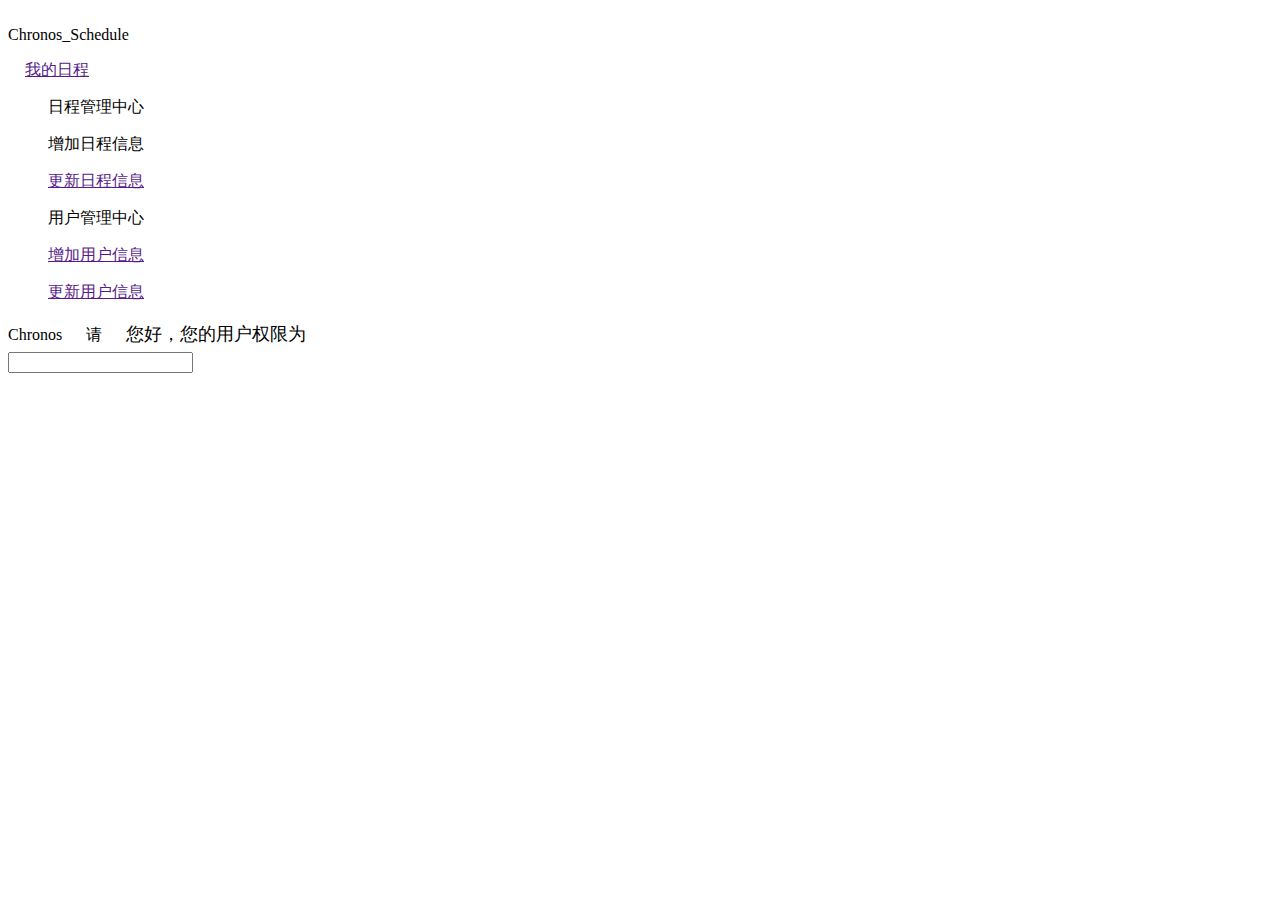
<file: src/main/resources/templates/index.html>
<!DOCTYPE html>
<html lang="en" xmlns:th="http://www.thymeleaf.org" xmlns:sec="https://www.w3.org/1999/xhtml">
<head>
    <meta charset="UTF-8">
    <meta name="viewport" content="width=device-width, initial-scale=1.0">
    <link rel="stylesheet" th:href="@{/back/css/style.css}"/>
    <link rel="stylesheet" th:href="@{/back/css/iconfont.css}"/>
    <link rel="stylesheet" th:href="@{/back/css/calendar.css}"/>
    <script th:src="@{/back/js/main.js}"></script>
    <script th:src="@{/back/js/zh-cn.js}"></script>
    <script th:src="@{/back/js/calendar.js}"></script>
    <script th:src="@{/back/js/jQuery v1.9.0.js}"></script>
    <title>时间之神|CHRONOS</title>
</head>
<body class="element">
<div id="left">
    <div class="home">
        <div class="logo">
            <a href="">
                <img th:src="@{/back/img/logo.png}" alt="">
            </a>
        </div>
        <div class="text">Chronos_Schedule</div>
    </div>
    <div class="box"></div>
    <div id="project" class="element">
        <div class="block">
            <ul class="active" style="padding-left:17px;">
                <a href="">
                    <span class="iconfont icon-home"></span>
                    <span>我的日程</span>
                </a>
            </ul>
        </div>
        <div class="normal_block">
            <div class="block">
                <ul>
                    <a th:href="@{/displaySchedule}">
                        <span class="iconfont icon-bangong-richeng"></span>
                        <span>日程管理中心</span>
                    </a>
                </ul>
                <ul>
                    <a th:href="@{/insertSchedule}">
                        <span class="iconfont icon-renwu"></span>
                        <span>增加日程信息</span>
                    </a>
                </ul>
                <ul>
                    <a href="">
                        <span class="iconfont icon-mubiao"></span>
                        <span>更新日程信息</span>
                    </a>
                </ul>
            </div>
        </div>
        <div class="normal_block" sec:authorize="hasAuthority('ROLE_privilege')">
            <div class="block">
                <ul>
                    <a th:href="@{/displayCustomer}">
                        <span class="iconfont icon-guanlipeizhi"></span>
                        <span>用户管理中心</span>
                    </a>
                </ul>
                <ul th:href="@{/insertCustomer}">
                    <a href="">
                        <span class="iconfont icon-zongjie"></span>
                        <span>增加用户信息</span>
                    </a>
                </ul>
                <ul>
                    <a href="">
                        <span class="iconfont icon-fujian"></span>
                        <span>更新用户信息</span>
                    </a>
                </ul>
            </div>
        </div>
    </div>
</div>
<div id="right">
    <div id="head_title" >
        <div style="float:left;">
            <span class="title_font">Chronos</span>
			<a>
				<span sec:authorize="isAnonymous()" class="iconfont icon-renyuanzengjia" style="padding-left: 20px;font-size: 24px;font-weight: bold" >
					<a th:href="@{/userLogin}"><span id="login-submit">请</span></a>
				</span>
			</a>
            <span sec:authorize="isAuthenticated()" style="padding-left: 20px;font-size: 18px;">
                <span sec:authentication="name" style="color: #007bff"></span>您好，您的用户权限为<span sec:authentication="principal.authorities" style="color:darkkhaki"></span>
                    <a>
                        <span class="iconfont icon-lingdang" style="font-size: 24px;font-weight: bold">
                            <form th:action="@{/mylogout}" method="post">
                                <input th:type="submit" th:value="注销" id="input-submit" />
                            </form>
                        </span>
                    </a>
            </span>
        </div>
    </div>
    <div id="blank"></div>
    <div id="content">
        <div id='calendar'></div>
    </div>
</div>
</body>
</html>
</file>
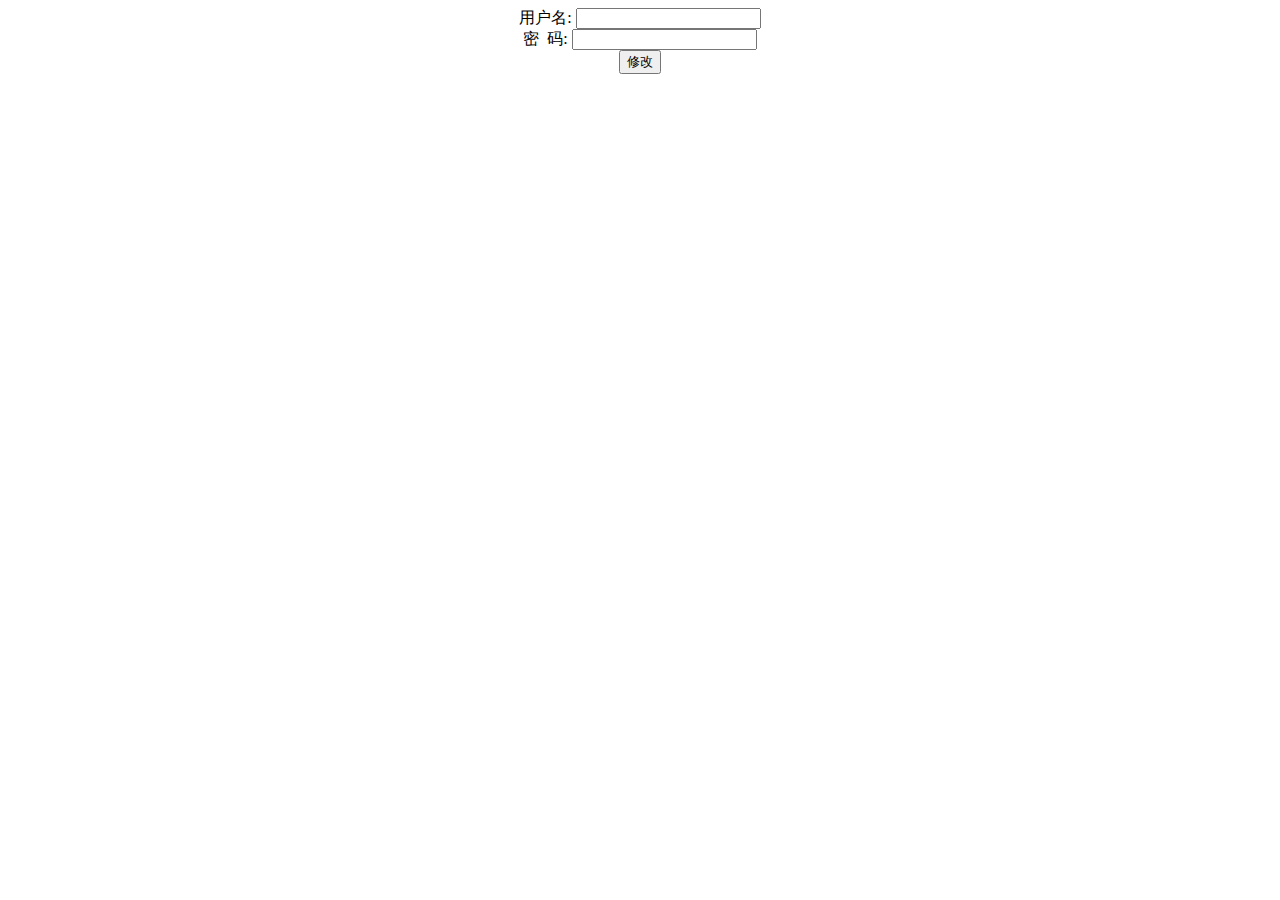
<file: src/main/resources/templates/csrf/csrfTest.html>
<!DOCTYPE html>
<html xmlns="http://www.w3.org/1999/xhtml" xmlns:th="http://www.thymeleaf.org">
<head>
    <meta charset="UTF-8">
    <title>用户修改</title>
</head>
<body>
<div align="center">
    <form method="post" th:action="@{/updateUser}">
      <!--  <input type="hidden" th:name="${_csrf.parameterName}" th:value="${_csrf.token}"/>-->
        用户名: <input type="text" name="username" /><br />
        密&nbsp;&nbsp;码: <input type="password" name="password" /><br />
        <button type="submit">修改</button>
    </form>
</div>
</body>
</html>
</file>
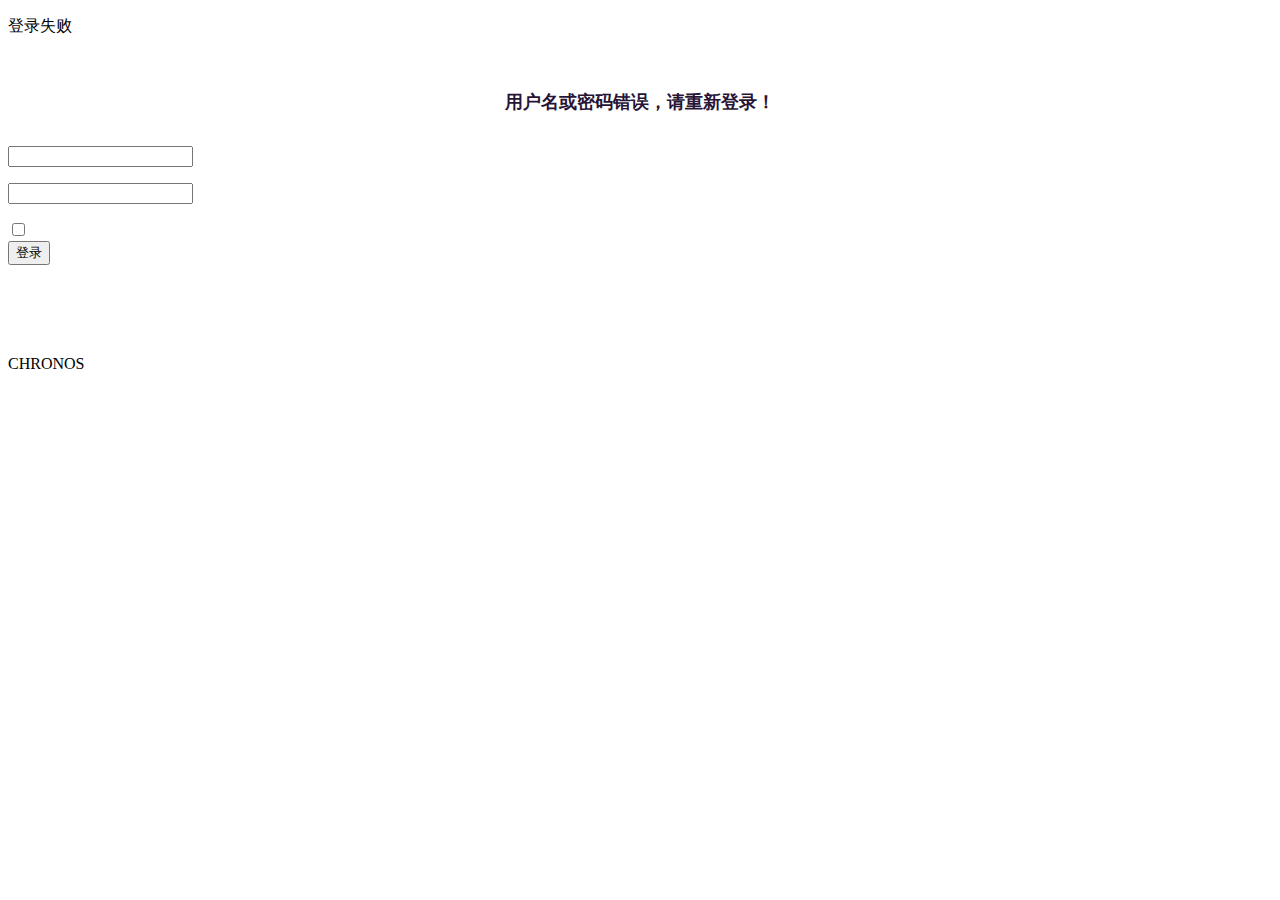
<file: src/main/resources/templates/login/login.html>
<!DOCTYPE html>
<html lang="en" xmlns:th="http://www.thymeleaf.org">
<head>
    <meta charset="UTF-8">
    <link rel="icon" type="image/x-icon" href="#" />
    <link rel="stylesheet" th:href="@{/assets/css/login.css}"/>
    <meta name="viewport" content="width=device-width, initial-scale=1.0">
    <title>账号登录</title>
</head>
<body>
<div id="bg">
    <div id="hint"><!-- 提示框 -->
        <p>登录失败</p>
    </div>
    <div id="login_wrap">
        <div id="login"><!-- 登录注册切换动画 -->
            <div id="status">
                <p  style="color: #fff;font-family: 华文楷体;" th:text="#{login.tip}">请登录</p>
            </div>
            <span>
                    <form th:action="@{/userLogin}" th:method="post" >
                        <!-- 用户登录错误信息提示框 -->
                        <div th:if="${param.error}" style="color: #281536;font-weight: bold;font-family: 华文楷体;height: 40px;text-align: center;font-size: 1.1em;" th:text="#{login.error}">
                            用户名或密码错误，请重新登录！
                        </div>
                        <p class="form"><input type="text" id="user" th:placeholder="#{login.username}" name="name"></p>
                        <p class="form"><input type="password" id="passwd" th:placeholder="#{login.password}" name="pwd"></p>
                        <div class="checkbox mb-3" style="color: #fff;font-family: 华文楷体;font-size: 1.1em">
                            <label>
                                <input type="checkbox" name="rememberme" th:text="#{login.rememberme}">
                            </label>
                        </div>
                        <button class="btn" type="submit" th:text="#{login.button}" onclick="login()">登录</button>
                        <p style="font-family: Arial;color: #fff;padding-top: 40px">© <i th:text="${currentYear}">2020</i>-<i th:text="${currentYear}+1">2021</i></p>
                    </form>
                </span>
        </div>

        <div id="login_img"><!-- 图片绘制框 -->
            <span class="circle">
                    <span></span>
                    <span></span>
                </span>
            <span class="star">
                    <span></span>
                    <span></span>
                    <span></span>
                    <span></span>
                    <span></span>
                    <span></span>
                    <span></span>
                    <span></span>
                </span>
            <span class="fly_star">
                    <span></span>
                    <span></span>
                </span>
            <p id="title">CHRONOS</p>
        </div>
    </div>
</div>
</body>
<script th:src="@{/assets/js/login.js}"></script>
</html>
</file>
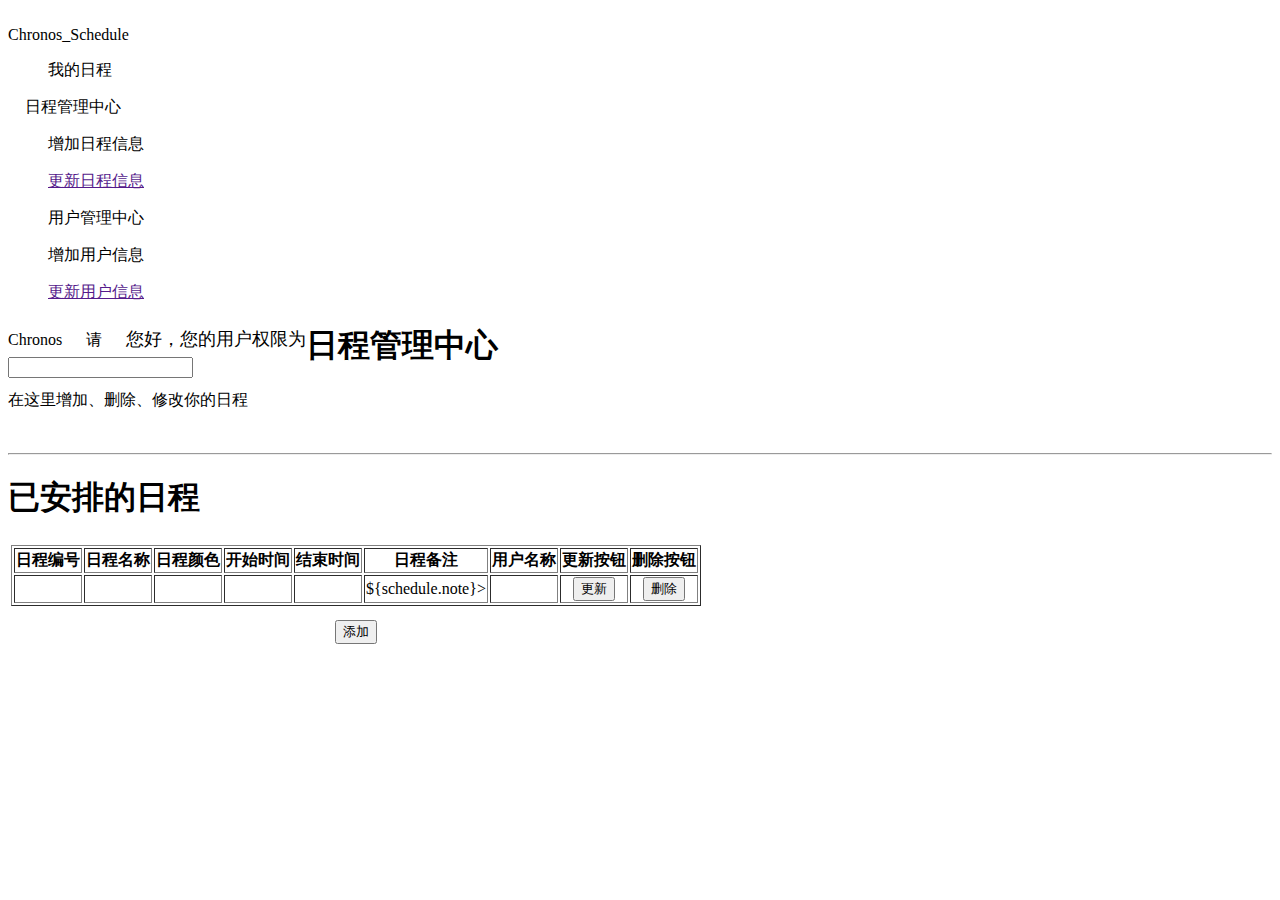
<file: src/main/resources/templates/detail/ordinary/displaySchedule.html>
<!DOCTYPE html>
<html lang="en" xmlns:th="http://www.thymeleaf.org" xmlns:sec="https://www.w3.org/1999/xhtml">
<head>
    <link rel="stylesheet" th:href="@{/assets/css/display.css}"/>
    <link rel="stylesheet" th:href="@{/back/css/style.css}"/>
    <link rel="stylesheet" th:href="@{/back/css/iconfont.css}"/>
    <title>日程信息表</title>
</head>
<body class="element">
<div id="left">
    <div class="home">
        <div class="logo">
            <a href="">
                <img th:src="@{/back/img/logo.png}" alt="">
            </a>
        </div>
        <div class="text">Chronos_Schedule</div>
    </div>
    <div class="box"></div>
    <div id="project" class="element">
        <div class="block">
            <ul>
                <a th:href="@{/}">
                    <span class="iconfont icon-home"></span>
                    <span>我的日程</span>
                </a>
            </ul>
        </div>
        <div class="normal_block">
            <div class="block">
                <ul class="active" style="padding-left:17px;">
                    <a th:href="@{/displaySchedule}">
                        <span class="iconfont icon-bangong-richeng"></span>
                        <span>日程管理中心</span>
                    </a>
                </ul>
                <ul>
                    <a th:href="@{/insertSchedule}">
                        <span class="iconfont icon-renwu"></span>
                        <span>增加日程信息</span>
                    </a>
                </ul>
                <ul>
                    <a href="">
                        <span class="iconfont icon-mubiao"></span>
                        <span>更新日程信息</span>
                    </a>
                </ul>
            </div>
        </div>
        <div class="normal_block" sec:authorize="hasAuthority('ROLE_privilege')">
            <div class="block">
                <ul>
                    <a th:href="@{/displayCustomer}">
                        <span class="iconfont icon-guanlipeizhi"></span>
                        <span>用户管理中心</span>
                    </a>
                </ul>
                <ul>
                    <a th:href="@{/insertCustomer}">
                        <span class="iconfont icon-zongjie"></span>
                        <span>增加用户信息</span>
                    </a>
                </ul>
                <ul>
                    <a href="">
                        <span class="iconfont icon-fujian"></span>
                        <span>更新用户信息</span>
                    </a>
                </ul>
            </div>
        </div>
    </div>
</div>
<div id="right">
    <div id="head_title" >
        <div style="float:left;">
            <span class="title_font">Chronos</span>
            <a>
				<span sec:authorize="isAnonymous()" class="iconfont icon-renyuanzengjia" style="padding-left: 20px;font-size: 24px;font-weight: bold" >
					<a th:href="@{/userLogin}"><span id="login-submit">请</span></a>
				</span>
            </a>
            <span sec:authorize="isAuthenticated()" style="padding-left: 20px;font-size: 18px;">
                <span sec:authentication="name" style="color: #007bff"></span>您好，您的用户权限为<span sec:authentication="principal.authorities" style="color:darkkhaki"></span>
                    <a>
                        <span class="iconfont icon-lingdang" style="font-size: 24px;font-weight: bold">
                            <form th:action="@{/mylogout}" method="post">
                                <input th:type="submit" th:value="注销" id="input-submit" />
                            </form>
                        </span>
                    </a>
            </span>
        </div>
    </div>
    <div id="blank"></div>
    <div id="content">
        <div class="jumbotron">
            <h1>日程管理中心</h1>
            <p>在这里增加、删除、修改你的日程</p>
        </div>
        <div class="container">
            <br>
            <hr>
            <h1 style="font-family: 'neo', '华文楷体';">已安排的日程</h1>

            <table border="0">
                <tr>
                    <td align="center">
                        <table width="100%" border="1">
                            <tr align="center">
                                <th scope="col">日程编号</th>
                                <th scope="col">日程名称</th>
                                <th scope="col">日程颜色</th>
                                <th scope="col">开始时间</th>
                                <th scope="col">结束时间</th>
                                <th scope="col">日程备注</th>
                                <th scope="col">用户名称</th>
                                <th scope="col">更新按钮</th>
                                <th scope="col">删除按钮</th>
                            </tr>
                            <tr align="center" th:each="schedule:${schList}">
                                <td th:text="${schedule.id}"></td>
                                <td th:text="${schedule.sch_name}"></td>
                                <td>
                                    <div th:style="'background-color:' + ${schedule.type} + ''" class="color-td"></div>
                                </td>
                                <td th:text="${schedule.start}"></td>
                                <td th:text="${schedule.end}"></td>
                                <td>
                                    <div class="wrap_note" th:text="${schedule.note}" th:title="${schedule.note}">${schedule.note}></div>
                                </td>
                                <td th:text="${schedule.aCustomer}"></td>
                                <td>
                                    <a th:href="@{/editSchedule(id=${schedule.id})}">
                                        <button class="btn_up" name="modifyEvent">更新</button>
                                    </a>
                                </td>
                                <td>
                                    <a th:href="@{/deleteSchedule(id=${schedule.id})}">
                                        <button class="btn_del" name="deleteEvent">删除</button>
                                    </a>
                                </td>
                            </tr>
                        </table>

                    </td>
                </tr>
                <tr>
                    <td colspan="6" align="center">
                        <p style="margin-top: 10px">
                            <a href="/insertSchedule">
                                <button class="btn_add" name="addEvent">添加</button>
                            </a>
                        </p>
                    </td>
                </tr>
            </table>
        </div>
    </div>
</div>
</body>
</html>
</file>
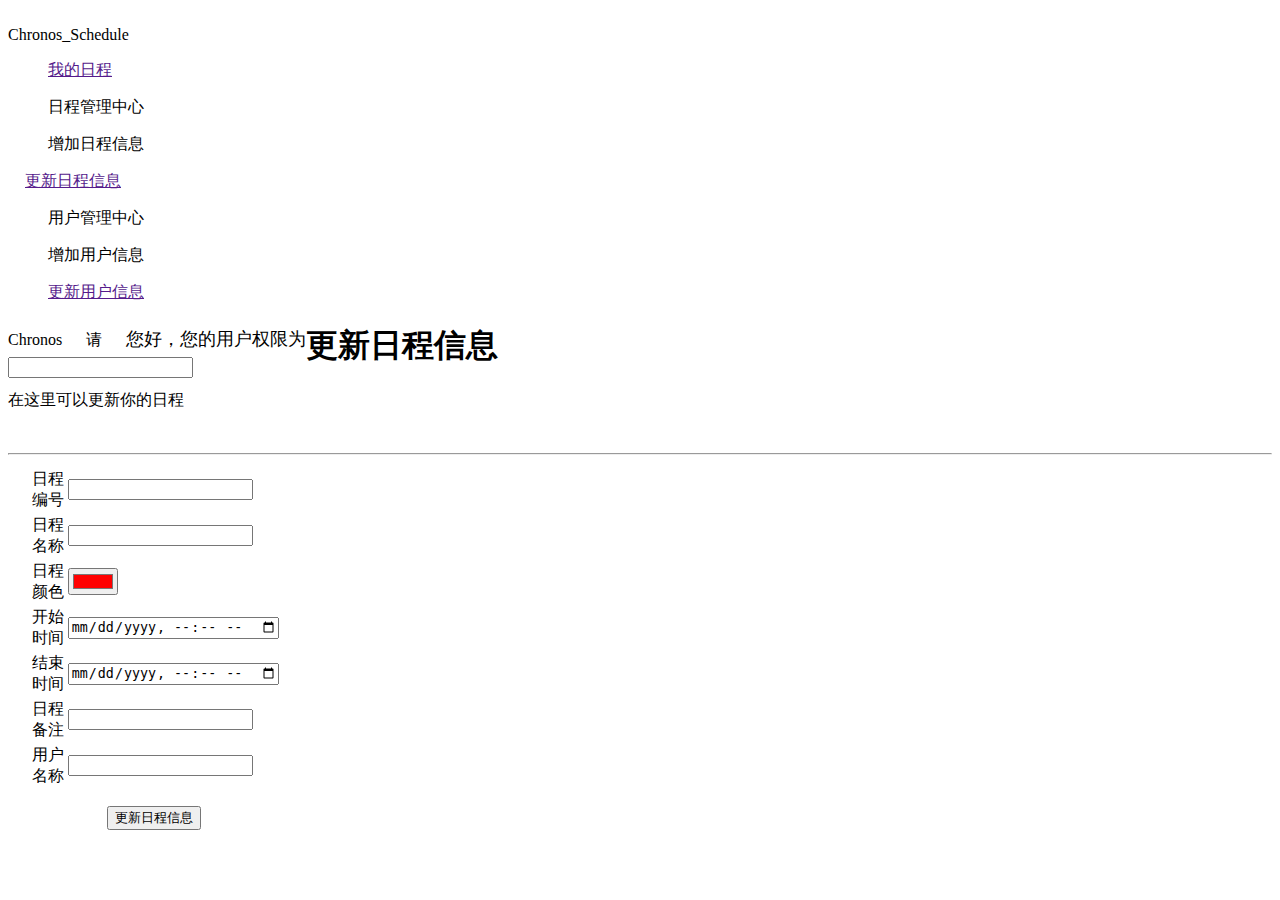
<file: src/main/resources/templates/detail/ordinary/editSchedule.html>
<!DOCTYPE html>
<html lang="en" xmlns:th="http://www.thymeleaf.org" xmlns:sec="https://www.w3.org/1999/xhtml">
<head>
    <meta charset="UTF-8">
    <meta name="viewport" content="width=device-width, initial-scale=1.0">
    <link rel="stylesheet" th:href="@{/back/css/style.css}"/>
    <link rel="stylesheet" th:href="@{/back/css/iconfont.css}"/>
    <link rel="stylesheet" th:href="@{/back/css/schedule}"/>
    <link rel="stylesheet" th:href="@{/back/css/schedule.css}"/>
    <script th:src="@{/back/js/jquery.js}"></script>
    <title>更新日程信息</title>
</head>
<body class="element">
<div id="left">
    <div class="home">
        <div class="logo">
            <a href="">
                <img th:src="@{/back/img/logo.png}" alt="">
            </a>
        </div>
        <div class="text">Chronos_Schedule</div>
    </div>
    <div class="box"></div>
    <div id="project" class="element">
        <div class="block">
            <ul th:href="@{/}">
                <a href="">
                    <span class="iconfont icon-home"></span>
                    <span>我的日程</span>
                </a>
            </ul>
        </div>
        <div class="normal_block">
            <div class="block">
                <ul>
                    <a th:href="@{/displaySchedule}">
                        <span class="iconfont icon-bangong-richeng"></span>
                        <span>日程管理中心</span>
                    </a>
                </ul>
                <ul>
                    <a th:href="@{/insertSchedule}">
                        <span class="iconfont icon-renwu"></span>
                        <span>增加日程信息</span>
                    </a>
                </ul>
                <ul class="active" style="padding-left:17px;">
                    <a href="">
                        <span class="iconfont icon-mubiao"></span>
                        <span>更新日程信息</span>
                    </a>
                </ul>
            </div>
        </div>
        <div class="normal_block" sec:authorize="hasAuthority('ROLE_privilege')">
            <div class="block">
                <ul>
                    <a th:href="@{/displayCustomer}">
                        <span class="iconfont icon-guanlipeizhi"></span>
                        <span>用户管理中心</span>
                    </a>
                </ul>
                <ul>
                    <a th:href="@{/insertCustomer}">
                        <span class="iconfont icon-zongjie"></span>
                        <span>增加用户信息</span>
                    </a>
                </ul>
                <ul>
                    <a href="">
                        <span class="iconfont icon-fujian"></span>
                        <span>更新用户信息</span>
                    </a>
                </ul>
            </div>
        </div>
    </div>
</div>
<div id="right">
    <div id="head_title" >
        <div style="float:left;">
            <span class="title_font">Chronos</span>
            <a>
				<span sec:authorize="isAnonymous()" class="iconfont icon-renyuanzengjia" style="padding-left: 20px;font-size: 24px;font-weight: bold" >
					<a th:href="@{/userLogin}"><span id="login-submit">请</span></a>
				</span>
            </a>
            <span sec:authorize="isAuthenticated()" style="padding-left: 20px;font-size: 18px;">
                <span sec:authentication="name" style="color: #007bff"></span>您好，您的用户权限为<span sec:authentication="principal.authorities" style="color:darkkhaki"></span>
                    <a>
                        <span class="iconfont icon-lingdang" style="font-size: 24px;font-weight: bold">
                            <form th:action="@{/mylogout}" method="post">
                                <input th:type="submit" th:value="注销" id="input-submit" />
                            </form>
                        </span>
                    </a>
            </span>
        </div>
    </div>
    <div id="blank"></div>
    <div id="content">
        <div class="jumbotron">
            <h1>更新日程信息</h1>
            <p>在这里可以更新你的日程</p>
        </div>
        <div class="container">
            <br>
            <hr>

            <table border="0">
                <tr>
                    <td align="center">
                        <form name="form1" method="get" th:action="@{/updateCustomer}">
                            <table width="90%" border="0">
                                <tr>
                                    <td width="44%" align="right" class="input_name">日程编号</td>
                                    <td width="56%" align="left">
                                        <input type="text" name="id" th:value="${schedule.id}" class="input_border">
                                    </td>
                                </tr>
                                <tr>
                                    <td width="42%" align="right" class="input_name">日程名称</td>
                                    <td width="58%" align="left">
                                        <input type="text" name="sch_name" th:value="${schedule.sch_name}" class="input_border">
                                    </td>
                                </tr>
                                <tr>
                                    <td align="right" class="input_name">日程颜色</td>
                                    <td align="left">
                                        <input type="color" value="#FF0000" name="type" th:value="${schedule.type}" class="input_border">
                                    </td>
                                </tr>
                                <tr>
                                    <td align="right" class="input_name">开始时间</td>
                                    <td align="left">
                                        <input type="datetime-local" name="start" th:value="${schedule.start}">
                                    </td>
                                </tr>
                                <tr>
                                    <td align="right" class="input_name">结束时间</td>
                                    <td align="left">
                                        <input type="datetime-local" name="end" th:value="${schedule.end}">
                                    </td>
                                </tr>
                                <tr>
                                    <td align="right" class="input_name">日程备注</td>
                                    <td align="left">
                                        <input type="text" name="note" th:value="${schedule.note}" class="input_border">
                                    </td>
                                </tr>
                                <tr>
                                    <td align="right" class="input_name">用户名称</td>
                                    <td align="left">
                                        <input type="text" name="aUser" th:value="${schedule.aCustomer}" class="input_border">
                                    </td>
                                </tr>
                            </table>
                            <p class="distance">
                                <input type="submit" name="Submit" value="更新日程信息" class="button">
                            </p>
                        </form>
                    </td>
                </tr>
            </table>
        </div>
    </div>
</div>
</body>
<script th:src="@{/back/js/date.js}"></script>
</html>
</file>
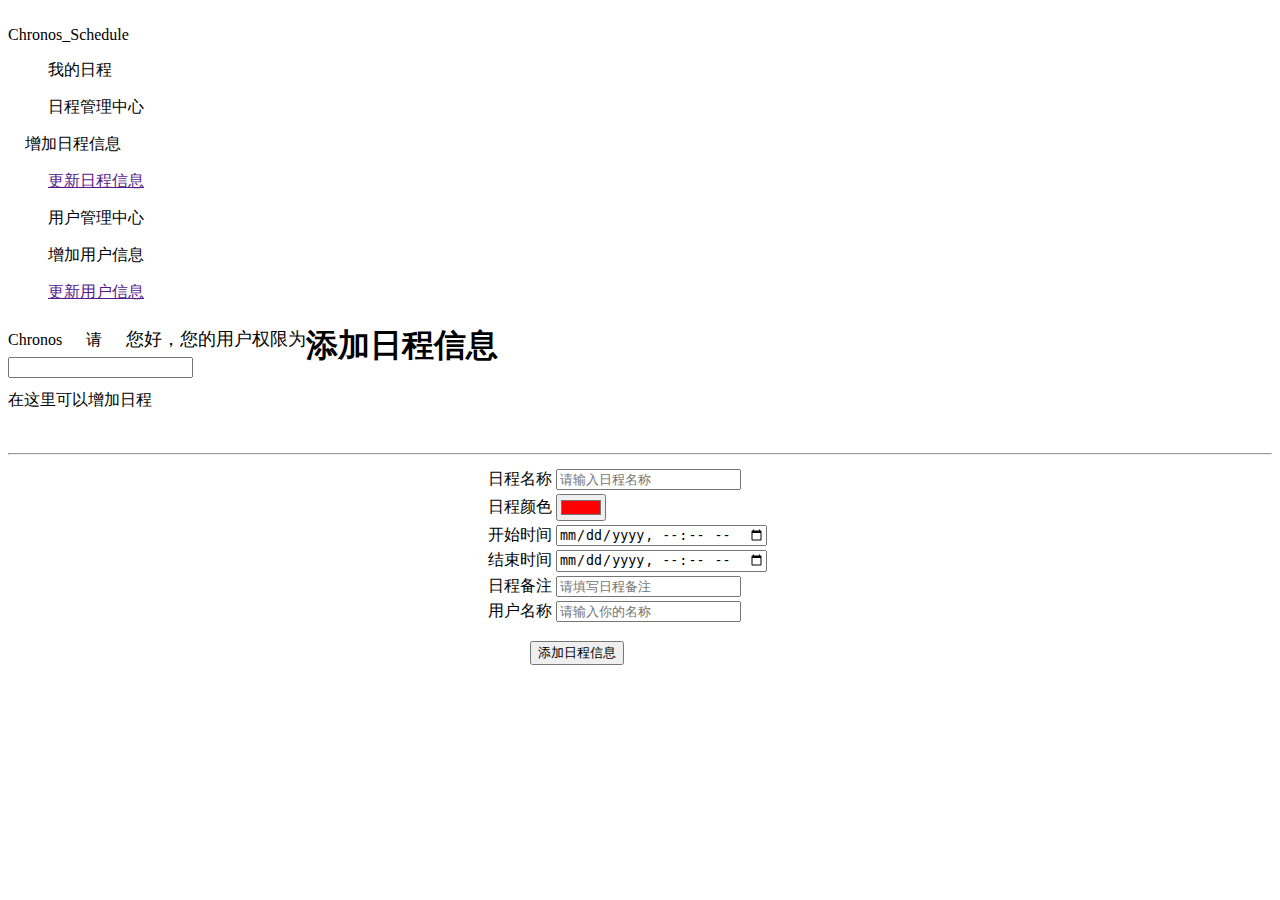
<file: src/main/resources/templates/detail/ordinary/insertSchedule.html>
<!DOCTYPE html>
<html lang="en" xmlns:th="http://www.thymeleaf.org" xmlns:sec="https://www.w3.org/1999/xhtml">
<head>

  <meta charset="UTF-8">
  <meta name="viewport" content="width=device-width, initial-scale=1.0">
  <link rel="stylesheet" th:href="@{/back/css/style.css}"/>
  <link rel="stylesheet" th:href="@{/back/css/iconfont.css}"/>
  <link rel="stylesheet" th:href="@{/back/css/schedule.css}"/>
  <script th:src="@{/back/js/jquery.js}"></script>
  <title>添加日程信息</title>
</head>
<body class="element">
<div id="left">
    <div class="home">
      <div class="logo">
        <a href="">
          <img th:src="@{/back/img/logo.png}" alt="">
        </a>
      </div>
      <div class="text">Chronos_Schedule</div>
    </div>
    <div class="box"></div>
    <div id="project" class="element">
    <div class="block">
      <ul>
        <a th:href="@{/}">
          <span class="iconfont icon-home"></span>
          <span>我的日程</span>
        </a>
      </ul>
    </div>
    <div class="normal_block">
      <div class="block">
        <ul>
          <a th:href="@{/displaySchedule}">
            <span class="iconfont icon-bangong-richeng"></span>
            <span>日程管理中心</span>
          </a>
        </ul>
        <ul class="active" style="padding-left:17px;">
          <a th:href="@{/insertSchedule}">
            <span class="iconfont icon-renwu"></span>
            <span>增加日程信息</span>
          </a>
        </ul>
        <ul>
          <a href="">
            <span class="iconfont icon-mubiao"></span>
            <span>更新日程信息</span>
          </a>
        </ul>
      </div>
    </div>
    <div class="normal_block" sec:authorize="hasAuthority('ROLE_privilege')">
      <div class="block">
        <ul>
          <a th:href="@{/displayCustomer}">
            <span class="iconfont icon-guanlipeizhi"></span>
            <span>用户管理中心</span>
          </a>
        </ul>
        <ul>
          <a th:href="@{/insertCustomer}">
            <span class="iconfont icon-zongjie"></span>
            <span>增加用户信息</span>
          </a>
        </ul>
        <ul>
          <a href="">
            <span class="iconfont icon-fujian"></span>
            <span>更新用户信息</span>
          </a>
        </ul>
      </div>
    </div>
  </div>
</div>
<div id="right">
  <div id="head_title" >
    <div style="float:left;">
      <span class="title_font">Chronos</span>
      <a>
        <span sec:authorize="isAnonymous()" class="iconfont icon-renyuanzengjia" style="padding-left: 20px;font-size: 24px;font-weight: bold" >
            <a th:href="@{/userLogin}"><span id="login-submit">请</span></a>
        </span>
      </a>
      <span sec:authorize="isAuthenticated()" style="padding-left: 20px;font-size: 18px;">
                <span sec:authentication="name" style="color: #007bff"></span>您好，您的用户权限为<span sec:authentication="principal.authorities" style="color:darkkhaki"></span>
                    <a>
                        <span class="iconfont icon-lingdang" style="font-size: 24px;font-weight: bold">
                            <form th:action="@{/mylogout}" method="post">
                                <input th:type="submit" th:value="注销" id="input-submit" />
                            </form>
                        </span>
                    </a>
            </span>
    </div>
  </div>
  <div id="blank"></div>
  <div id="content">
    <div class="jumbotron">
      <h1>添加日程信息</h1>
      <p>在这里可以增加日程</p>
    </div>
    <br>
    <hr>
    <table width="90%" border="0">
      <tr>
        <td align="center">
          <form name="form1" method="get" action="/saveSchedule">
            <table border="0">
              <tr>
                <td width="44%" align="right" class="input_name">日程名称</td>
                <td width="56%" align="left">
                  <input type="text" name="sch_name" class="input_border" placeholder="请输入日程名称">
                </td>
              </tr>
              <tr>
                <td align="right" class="input_name">日程颜色</td>
                <td align="left">
                  <input type="color" name="type" value="#FF0000" class="input_border" placeholder="请选择日程颜色">
                </td>
              </tr>
              <tr>
                <td align="right" class="input_name">开始时间</td>
                <td align="left">
                  <input type="datetime-local" class="measureDate" name="start">
                </td>
              </tr>
              <tr>
                <td align="right" class="input_name">结束时间</td>
                <td align="left">
                  <input type="datetime-local" class="measureDate" name="end">
                </td>
              </tr>
              <tr>
                <td align="right" class="input_name">日程备注</td>
                <td align="left">
                  <input type="text" name="note" class="input_border" placeholder="请填写日程备注">
                </td>
              </tr>
              <tr>
                <td align="right" class="input_name">用户名称</td>
                <td align="left">
                  <input type="text" name="username" class="input_border" placeholder="请输入你的名称">
                </td>
              </tr>
            </table>
            <p class="distance">
              <input type="submit" name="Submit" value="添加日程信息" class="button">
            </p>
          </form>
        </td>
      </tr>
    </table>
  </div>
</div>
</div>
</body>
<script th:src="@{/back/js/date.js}"></script>
</html>
</file>
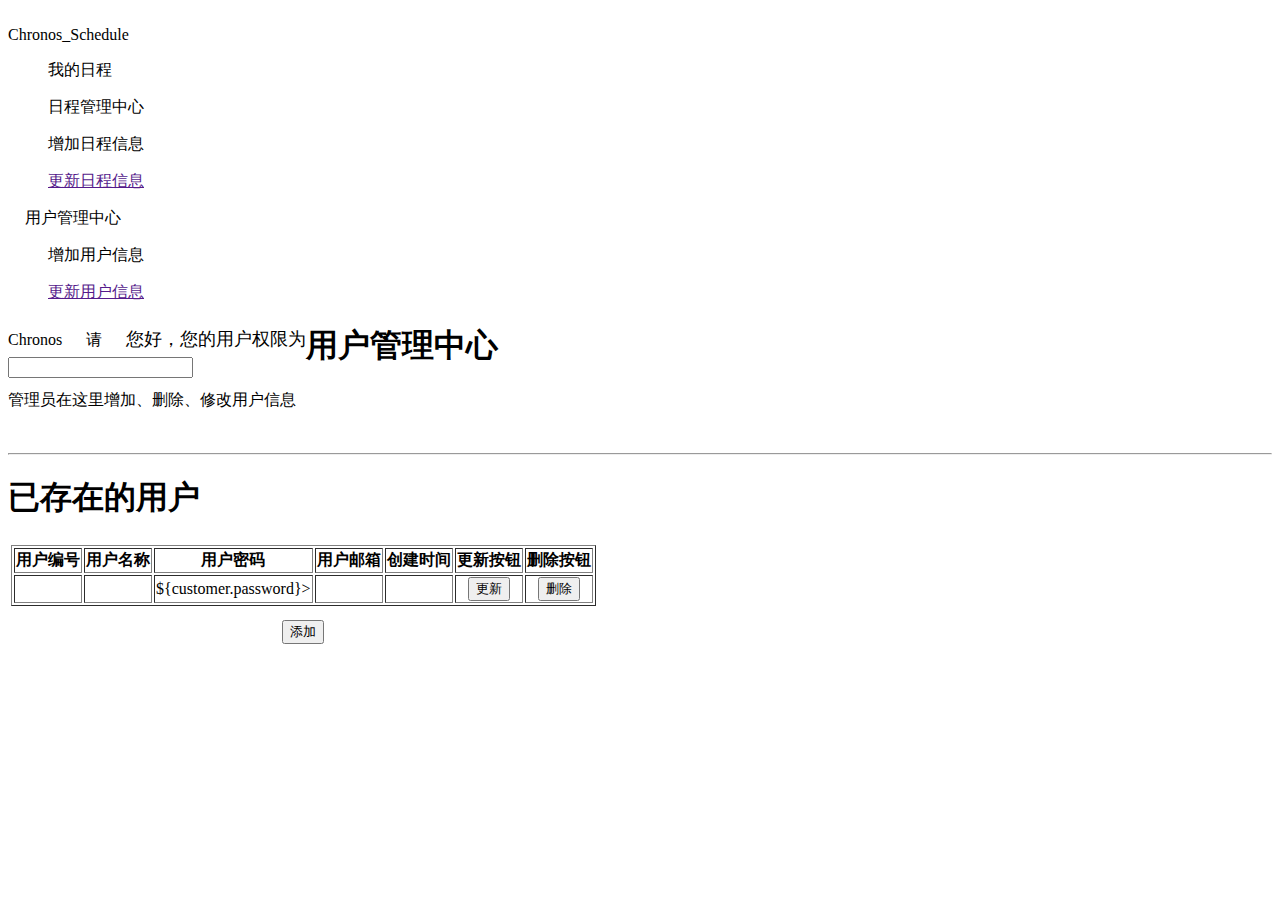
<file: src/main/resources/templates/detail/privilege/displayCustomer.html>
<!DOCTYPE html>
<html lang="en" xmlns:th="http://www.thymeleaf.org" xmlns:sec="https://www.w3.org/1999/xhtml">
<head>
  <link rel="stylesheet" th:href="@{/assets/css/display.css}"/>
  <link rel="stylesheet" th:href="@{/back/css/style.css}"/>
  <link rel="stylesheet" th:href="@{/back/css/iconfont.css}"/>
  <title>用户信息表</title>
</head>
<body class="element">
<div id="left">
  <div class="home">
    <div class="logo">
      <a href="">
        <img th:src="@{/back/img/logo.png}" alt="">
      </a>
    </div>
    <div class="text">Chronos_Schedule</div>
  </div>
  <div class="box"></div>
  <div id="project" class="element">
    <div class="block">
      <ul>
        <a th:href="@{/}">
          <span class="iconfont icon-home"></span>
          <span>我的日程</span>
        </a>
      </ul>
    </div>
    <div class="normal_block">
      <div class="block">
        <ul>
          <a th:href="@{/displaySchedule}">
            <span class="iconfont icon-bangong-richeng"></span>
            <span>日程管理中心</span>
          </a>
        </ul>
        <ul>
          <a th:href="@{/insertSchedule}">
            <span class="iconfont icon-renwu"></span><span>增加日程信息</span>
          </a>
        </ul>
        <ul>
          <a href="">
            <span class="iconfont icon-mubiao"></span>
            <span>更新日程信息</span>
          </a>
        </ul>
      </div>
    </div>
    <div class="normal_block" sec:authorize="hasAuthority('ROLE_privilege')">
      <div class="block">
        <ul class="active" style="padding-left:17px;">
          <a th:href="@{/displayCustomer}">
            <span class="iconfont icon-guanlipeizhi"></span>
            <span>用户管理中心</span>
          </a>
        </ul>
        <ul>
          <a th:href="@{/insertCustomer}">
            <span class="iconfont icon-zongjie"></span>
            <span>增加用户信息</span>
          </a>
        </ul>
        <ul>
          <a href="">
            <span class="iconfont icon-fujian"></span>
            <span>更新用户信息</span>
          </a>
        </ul>
      </div>
    </div>
  </div>
</div>
<div id="right">
  <div id="head_title" >
    <div style="float:left;">
      <span class="title_font">Chronos</span>
      <a>
                    <span sec:authorize="isAnonymous()" class="iconfont icon-renyuanzengjia" style="padding-left: 20px;font-size: 24px;font-weight: bold" >
                        <a th:href="@{/userLogin}"><span id="login-submit">请</span></a>
                    </span>
      </a>
      <span sec:authorize="isAuthenticated()" style="padding-left: 20px;font-size: 18px;">
                    <span sec:authentication="name" style="color: #007bff"></span>您好，您的用户权限为<span sec:authentication="principal.authorities" style="color:darkkhaki"></span>
                    <a>
                        <span class="iconfont icon-lingdang" style="font-size: 24px;font-weight: bold">
                            <form th:action="@{/mylogout}" method="post">
                                <input th:type="submit" th:value="注销" id="input-submit" />
                            </form>
                        </span>
                    </a>
                </span>
    </div>
  </div>
  <div id="blank"></div>
  <div id="content">
    <div class="jumbotron">
      <h1>用户管理中心</h1>
      <p>管理员在这里增加、删除、修改用户信息</p>
    </div>
    <div class="container">
      <br>
      <hr>
      <h1 style="font-family: 'neo', '华文楷体';">已存在的用户</h1>
      <table border="0">
        <tr>
          <td align="center">
            <table width="100%" border="1">
              <tr align="center">
                <th scope="col">用户编号</th>
                <th scope="col">用户名称</th>
                <th scope="col">用户密码</th>
                <th scope="col">用户邮箱</th>
                <th scope="col">创建时间</th>
                <th scope="col">更新按钮</th>
                <th scope="col">删除按钮</th>
              </tr>
              <tr align="center" th:each="customer:${customerList}">
                <td th:text="${customer.id}"></td>
                <td th:text="${customer.username}"></td>
                <td>
                  <div class="wrap_password" th:text="${customer.password}" th:title="${customer.password}">${customer.password}></div>
                </td>
                <td th:text="${customer.email}"></td>
                <td th:text="${customer.created}"></td>
                <td>
                  <a th:href="@{/editCustomer(id=${customer.id})}">
                    <button class="btn_up" name="modifyEvent">更新</button>
                  </a>
                </td>
                <td>
                  <a th:href="@{/deleteCustomer(id=${customer.id})}">
                    <button class="btn_del" name="deleteEvent">删除</button>
                  </a>
                </td>
              </tr>
            </table>
          </td>
        </tr>
        <tr>
          <td colspan="6" align="center">
            <p style="margin-top: 10px">
              <a href="/insertCustomer">
                <button class="btn_add" name="addEvent">添加</button>
              </a>
            </p>
          </td>
        </tr>
      </table>
    </div>
  </div>
</div>
</body>
</html>
</file>
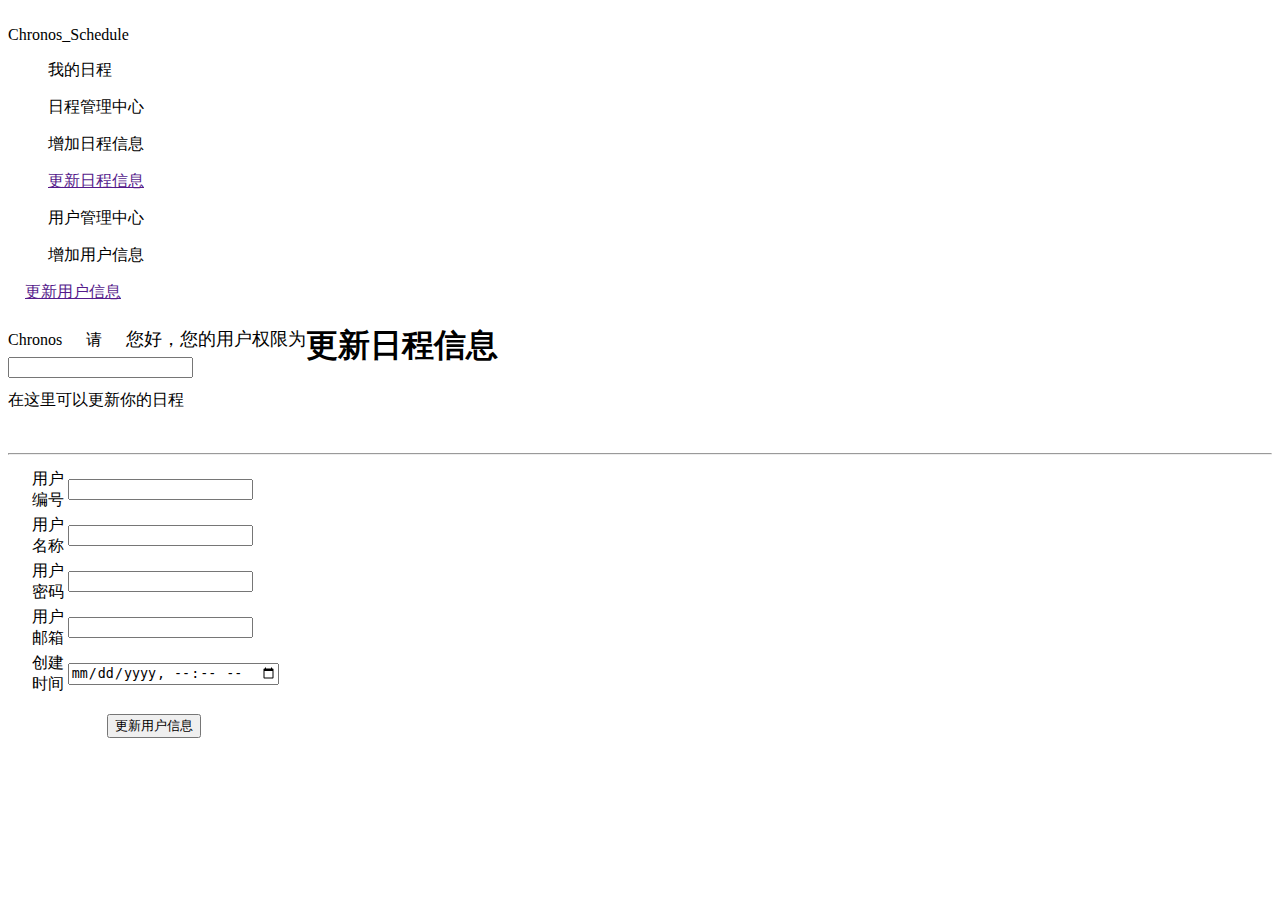
<file: src/main/resources/templates/detail/privilege/editCustomer.html>
<!DOCTYPE html>
<html lang="en" xmlns:th="http://www.thymeleaf.org" xmlns:sec="https://www.w3.org/1999/xhtml">
<head>

  <meta charset="UTF-8">
  <meta name="viewport" content="width=device-width, initial-scale=1.0">
  <link rel="stylesheet" th:href="@{/back/css/style.css}"/>
  <link rel="stylesheet" th:href="@{/back/css/iconfont.css}"/>
  <link rel="stylesheet" th:href="@{/back/css/schedule}"/>
  <link rel="stylesheet" th:href="@{/back/css/schedule.css}"/>
  <script th:src="@{/back/js/jquery.js}"></script>
  <title>更新用户信息</title>
</head>
<div id="left">
  <div class="home">
    <div class="logo">
      <a href="">
        <img th:src="@{/back/img/logo.png}" alt="">
      </a>
    </div>
    <div class="text">Chronos_Schedule</div>
  </div>
  <div class="box"></div>
  <div id="project" class="element">
    <div class="block">
      <ul>
        <a th:href="@{/}">
          <span class="iconfont icon-home"></span>
          <span>我的日程</span>
        </a>
      </ul>
    </div>
    <div class="normal_block">
      <div class="block">
        <ul>
          <a th:href="@{/displaySchedule}">
            <span class="iconfont icon-bangong-richeng"></span>
            <span>日程管理中心</span>
          </a>
        </ul>
        <ul>
          <a th:href="@{/insertSchedule}">
            <span class="iconfont icon-renwu"></span>
            <span>增加日程信息</span>
          </a>
        </ul>
        <ul>
          <a href="">
            <span class="iconfont icon-mubiao"></span>
            <span>更新日程信息</span>
          </a>
        </ul>
      </div>
    </div>
    <div class="normal_block" sec:authorize="hasAuthority('ROLE_privilege')">
      <div class="block">
        <ul>
          <a th:href="@{/displayCustomer}">
            <span class="iconfont icon-guanlipeizhi"></span>
            <span>用户管理中心</span>
          </a>
        </ul>
        <ul>
          <a th:href="@{/insertCustomer}">
            <span class="iconfont icon-zongjie"></span>
            <span>增加用户信息</span>
          </a>
        </ul>
        <ul  class="active" style="padding-left:17px;">
          <a href="">
            <span class="iconfont icon-fujian"></span>
            <span>更新用户信息</span>
          </a>
        </ul>
      </div>
    </div>
  </div>
</div>
<div id="right">
  <div id="head_title" >
    <div style="float:left;">
      <span class="title_font">Chronos</span>
      <a>
				<span sec:authorize="isAnonymous()" class="iconfont icon-renyuanzengjia" style="padding-left: 20px;font-size: 24px;font-weight: bold" >
					<a th:href="@{/userLogin}"><span id="login-submit">请</span></a>
				</span>
      </a>
      <span sec:authorize="isAuthenticated()" style="padding-left: 20px;font-size: 18px;">
                <span sec:authentication="name" style="color: #007bff"></span>您好，您的用户权限为<span sec:authentication="principal.authorities" style="color:darkkhaki"></span>
                    <a>
                        <span class="iconfont icon-lingdang" style="font-size: 24px;font-weight: bold">
                            <form th:action="@{/mylogout}" method="post">
                                <input th:type="submit" th:value="注销" id="input-submit" />
                            </form>
                        </span>
                    </a>
            </span>
    </div>
  </div>
  <div id="blank"></div>
  <div id="content">
    <div class="jumbotron">
      <h1>更新日程信息</h1>
      <p>在这里可以更新你的日程</p>
    </div>
    <div class="container">
      <br>
      <hr>

      <table border="0">
        <tr>
          <td align="center">
            <form name="form1" method="get" th:action="@{/updateCustomer}">
              <table width="90%" border="0">
                <tr>
                  <td width="44%" align="right" class="input_name">用户编号</td>
                  <td width="56%" align="left">
                    <input type="text" name="id" th:value="${customer.id}" class="input_border">
                  </td>
                </tr>
                <tr>
                  <td width="42%" align="right" class="input_name">用户名称</td>
                  <td width="58%" align="left">
                    <input type="text" name="username" th:value="${customer.username}" class="input_border">
                  </td>
                </tr>
                <tr>
                  <td align="right" class="input_name">用户密码</td>
                  <td align="left">
                    <input type="text" name="password" th:value="${customer.password}" class="input_border">
                  </td>
                </tr>
                <tr>
                  <td align="right" class="input_name">用户邮箱</td>
                  <td align="left">
                    <input type="email" name="email" th:value="${customer.email}" class="input_border">
                  </td>
                </tr>
                <tr>
                  <td align="right" class="input_name">创建时间</td>
                  <td align="left">
                    <input type="datetime-local" name="created" th:value="${customer.created}">
                  </td>
                </tr>
              </table>
              <p class="distance">
                <input type="submit" name="Submit" value="更新用户信息" class="button">
              </p>
            </form>
          </td>
        </tr>
      </table>
    </div>
  </div>
</div>
</body>
<script th:src="@{/back/js/date.js}"></script>
</html>
</file>
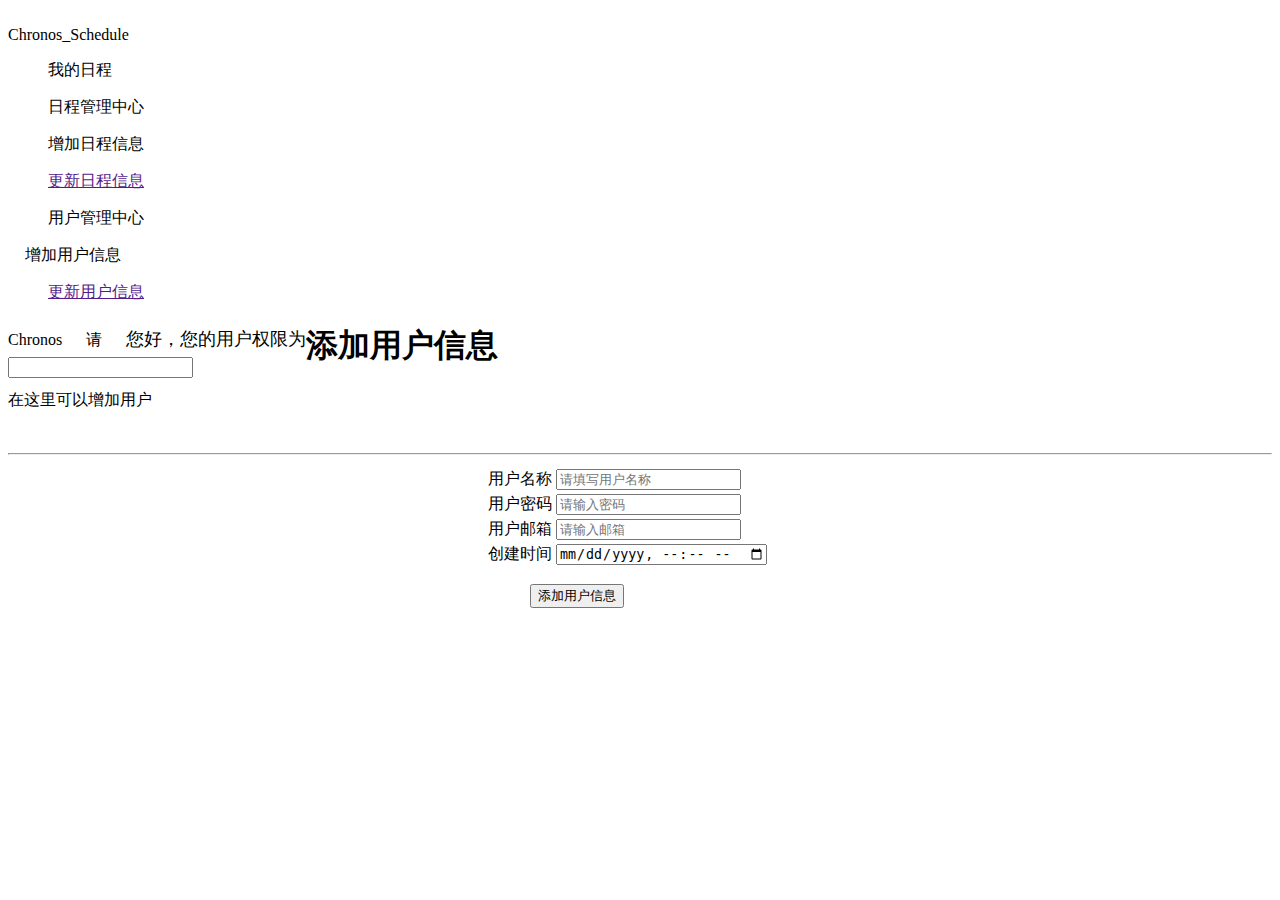
<file: src/main/resources/templates/detail/privilege/insertCustomer.html>
<!DOCTYPE html>
<html lang="en" xmlns:th="http://www.thymeleaf.org" xmlns:sec="https://www.w3.org/1999/xhtml">
<head>

  <meta charset="UTF-8">
  <meta name="viewport" content="width=device-width, initial-scale=1.0">
  <link rel="stylesheet" th:href="@{/back/css/style.css}"/>
  <link rel="stylesheet" th:href="@{/back/css/iconfont.css}"/>
  <link rel="stylesheet" th:href="@{/back/css/schedule.css}"/>
  <script th:src="@{/back/js/jquery.js}"></script>
  <title>添加用户信息</title>
</head>
<body class="element">
<div id="left">
  <div class="home">
    <div class="logo">
      <a href="">
        <img th:src="@{/back/img/logo.png}" alt="">
      </a>
    </div>
    <div class="text">Chronos_Schedule</div>
  </div>
  <div class="box"></div>
  <div id="project" class="element">
    <div class="block">
      <ul>
        <a th:href="@{/}">
          <span class="iconfont icon-home"></span>
          <span>我的日程</span>
        </a>
      </ul>
    </div>
    <div class="normal_block">
      <div class="block">
        <ul>
          <a th:href="@{/displaySchedule}">
            <span class="iconfont icon-bangong-richeng"></span>
            <span>日程管理中心</span>
          </a>
        </ul>
        <ul>
          <a th:href="@{/insertSchedule}">
            <span class="iconfont icon-renwu"></span>
            <span>增加日程信息</span>
          </a>
        </ul>
        <ul>
          <a href="">
            <span class="iconfont icon-mubiao"></span>
            <span>更新日程信息</span>
          </a>
        </ul>
      </div>
    </div>
    <div class="normal_block" sec:authorize="hasAuthority('ROLE_privilege')">
      <div class="block">
        <ul>
          <a th:href="@{/displayCustomer}">
            <span class="iconfont icon-guanlipeizhi"></span>
            <span>用户管理中心</span>
          </a>
        </ul>
        <ul class="active" style="padding-left:17px;">
          <a th:href="@{/insertCustomer}">
            <span class="iconfont icon-zongjie"></span>
            <span>增加用户信息</span>
          </a>
        </ul>
        <ul>
          <a href="">
            <span class="iconfont icon-fujian"></span>
            <span>更新用户信息</span>
          </a>
        </ul>
      </div>
    </div>
  </div>
</div>
<div id="right">
  <div id="head_title" >
    <div style="float:left;">
      <span class="title_font">Chronos</span>
      <a>
        <span sec:authorize="isAnonymous()" class="iconfont icon-renyuanzengjia" style="padding-left: 20px;font-size: 24px;font-weight: bold" >
          <a th:href="@{/userLogin}"><span id="login-submit">请</span></a>
        </span>
      </a>
      <span sec:authorize="isAuthenticated()" style="padding-left: 20px;font-size: 18px;">
        <span sec:authentication="name" style="color: #007bff"></span>您好，您的用户权限为<span sec:authentication="principal.authorities" style="color:darkkhaki"></span>
        <a>
          <span class="iconfont icon-lingdang" style="font-size: 24px;font-weight: bold">
            <form th:action="@{/mylogout}" method="post">
              <input th:type="submit" th:value="注销" id="input-submit" />
            </form>
          </span>
        </a>
      </span>
    </div>
  </div>
  <div id="blank"></div>
  <div id="content">
    <div class="jumbotron">
      <h1>添加用户信息</h1>
      <p>在这里可以增加用户</p>
    </div>
    <br>
    <hr>
    <table width="90%" border="0">
      <tr>
        <td align="center">
          <form name="form1" method="get" action="/saveCustomer">
            <table border="0">
              <tr>
                <td width="44%" align="right" class="input_name">用户名称</td>
                <td width="56%" align="left">
                  <input type="text" name="username" class="input_border" placeholder="请填写用户名称">
                </td>
              </tr>
              <tr>
                <td align="right" class="input_name">用户密码</td>
                <td align="left">
                  <input type="text" name="password" class="input_border" placeholder="请输入密码">
                </td>
              </tr>
              <tr>
                <td align="right" class="input_name">用户邮箱</td>
                <td align="left">
                  <input type="email" name="email" class="input_border" placeholder="请输入邮箱">
                </td>
              </tr>
              <tr>
                <td align="right" class="input_name">创建时间</td>
                <td align="left">
                  <input type="datetime-local" class="measureDate" name="created">
                </td>
              </tr>
            </table>
            <p class="distance">
              <input type="submit" name="Submit" value="添加用户信息" class="button">
            </p>
          </form>
        </td>
      </tr>
    </table>
  </div>
</div>
</div>
</body>
<script th:src="@{/back/js/date.js}"></script>
</html>
</file>
